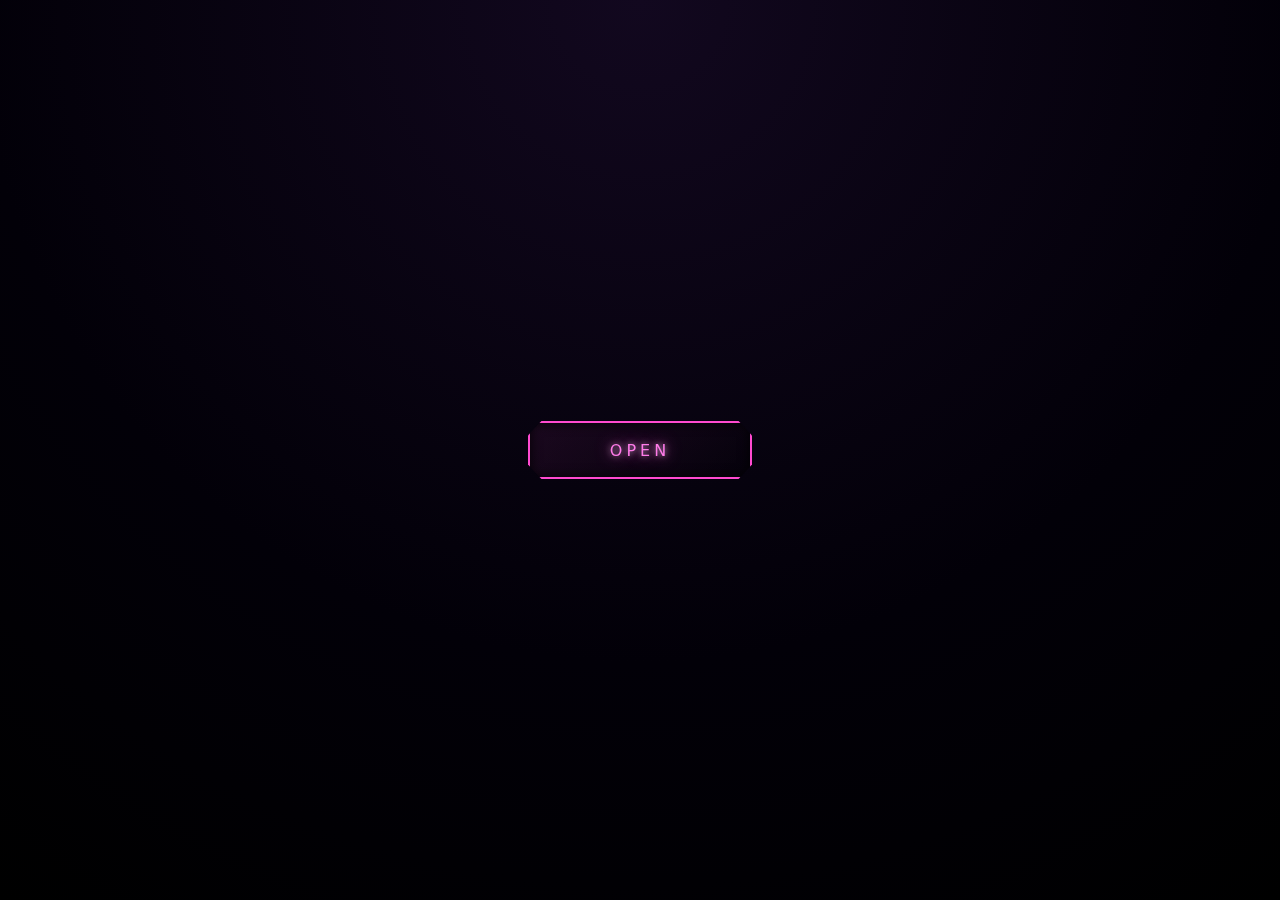
<file: index.html>
<!DOCTYPE html>
<html lang="en">
  <head>
    <meta charset="UTF-8" />
    <meta name="viewport" content="width=device-width, initial-scale=1.0" />
    <title>Happy Birthday</title>
    <link rel="stylesheet" href="style.css" />
  </head>
  <body>
    <!-- Floating message icon (top-right) -->
    <a
      href="message.html"
      class="message-icon"
      data-transition-link
      aria-label="Open birthday message"
    >
      <span class="message-icon__pulse"></span>
      <svg
        class="message-icon__glyph"
        viewBox="0 0 32 24"
        aria-hidden="true"
      >
        <rect
          x="2"
          y="3"
          width="28"
          height="18"
          rx="1"
          ry="1"
          class="message-icon__rect"
        />
        <polyline
          points="3,4 16,13 29,4"
          class="message-icon__line"
        />
      </svg>
    </a>

    <!-- Initial gate screen with only the OPEN button -->
    <div class="gate" id="gate">
      <button class="open-button" id="openButton">
        <span class="open-button__label">OPEN</span>
        <!-- extra elements for cyberpunk border animation -->
        <span class="open-button__border open-button__border--top"></span>
        <span class="open-button__border open-button__border--right"></span>
        <span class="open-button__border open-button__border--bottom"></span>
        <span class="open-button__border open-button__border--left"></span>
      </button>
    </div>

    <!-- Main experience: stars, birthday text, hearts, footer -->
    <main class="experience" id="experience" aria-hidden="true">
      <canvas id="starCanvas" class="stars"></canvas>

      <section class="message-layer">
        <h1 class="birthday-title" id="birthdayTitle" aria-label="Happy Birthday MY LOVE">
          <!-- letters injected by JavaScript -->
        </h1>

        <div class="hearts" id="hearts">
          <!-- SVG hearts (stroke-only) -->
          <svg
            class="heart heart--left"
            viewBox="0 0 64 64"
            aria-hidden="true"
          >
            <path
              class="heart__path"
              d="M32 56 L10 34 C4 28 4 18 10 12 C16 6 26 8 32 14 C38 8 48 6 54 12 C60 18 60 28 54 34 Z"
            />
          </svg>

          <svg
            class="heart heart--center"
            viewBox="0 0 64 64"
            aria-hidden="true"
          >
            <path
              class="heart__path"
              d="M32 56 L10 34 C4 28 4 18 10 12 C16 6 26 8 32 14 C38 8 48 6 54 12 C60 18 60 28 54 34 Z"
            />
          </svg>

          <svg
            class="heart heart--right"
            viewBox="0 0 64 64"
            aria-hidden="true"
          >
            <path
              class="heart__path"
              d="M32 56 L10 34 C4 28 4 18 10 12 C16 6 26 8 32 14 C38 8 48 6 54 12 C60 18 60 28 54 34 Z"
            />
          </svg>
        </div>
      </section>

      <footer class="footer">
        <p class="footer__text">Made by Badr 🩷</p>
      </footer>
    </main>

    <script src="script.js"></script>
  </body>
</html>
</file>
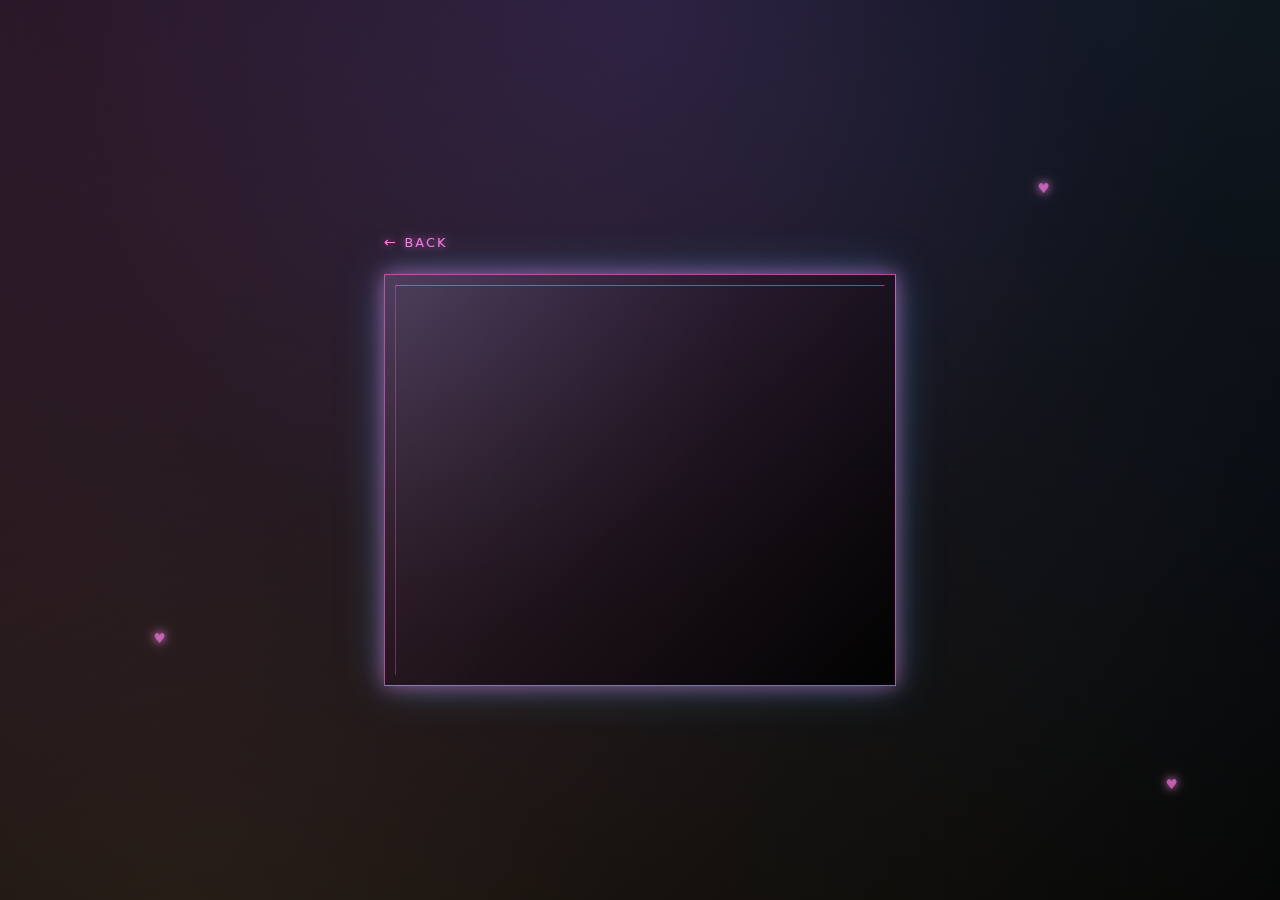
<file: message.html>
<!DOCTYPE html>
<html lang="en">
  <head>
    <meta charset="UTF-8" />
    <meta name="viewport" content="width=device-width, initial-scale=1.0" />
    <title>Message</title>
    <link rel="stylesheet" href="style.css" />
  </head>
  <body class="message-page">
    <div class="message-page__shell">
      <div class="message-page__inner">
        <a href="index.html" class="message-page__back" data-transition-link>Back</a>

        <section class="message-card" aria-label="Birthday message">
          <div class="message-card__content">
            <div class="message-card__text">
              <p class="message-line">Hey 💖</p>

              <p class="message-line">
                I just wanted to tell you something special.
              </p>

              <p class="message-line">
                We will stay together until the end of time, ✨
              </p>

              <p class="message-line">
                my love.
              </p>

              <p class="message-line message-line--spacer"> </p>

              <p class="message-line message-line--heart">💗</p>
            </div>

            <div class="message-card__image">
              <img
                src="WhatsApp Image 2025-12-19 at 14.25.04.jpeg"
                alt="Birthday photo"
                class="message-image"
              />
            </div>
          </div>
        </section>
      </div>
    </div>

    <div class="message-hearts" aria-hidden="true">
      <span class="message-hearts__item">♥</span>
      <span class="message-hearts__item">♥</span>
      <span class="message-hearts__item">♥</span>
    </div>

    <script src="script.js"></script>
  </body>
</html>
</file>
<file: style.css>
/* ===== Reset & base ===== */
*,
*::before,
*::after {
  box-sizing: border-box;
  margin: 0;
  padding: 0;
}

html,
body {
  height: 100%;
}

body {
  font-family: system-ui, -apple-system, BlinkMacSystemFont, "Segoe UI",
    sans-serif;
  background: radial-gradient(circle at top, #1a1030 0, #05030a 55%, #000000 100%);
  color: #f8d4ff;
  overflow: hidden;
}

button {
  font: inherit;
  border: none;
  background: none;
  color: inherit;
}

/* ===== Layout containers ===== */
.gate,
.experience {
  position: fixed;
  inset: 0;
  display: flex;
  align-items: center;
  justify-content: center;
}

.gate {
  background: radial-gradient(circle at top, #12081f 0, #020008 60%, #000 100%);
  z-index: 10;
}

.experience {
  flex-direction: column;
  opacity: 0;
  pointer-events: none;
  transition: opacity 0.8s ease-out;
}

.experience--visible {
  opacity: 1;
  pointer-events: auto;
}

.message-layer {
  position: relative;
  z-index: 2;
  text-align: center;
  padding: 4vh 5vw 3vh;
}

.stars {
  position: fixed;
  inset: 0;
  width: 100%;
  height: 100%;
  display: block;
  z-index: 1;
}

.footer {
  position: fixed;
  bottom: 1.8vh;
  left: 50%;
  transform: translateX(-50%);
  z-index: 3;
}

.footer__text {
  font-size: 0.7rem;
  letter-spacing: 0.12em;
  text-transform: uppercase;
  color: #ff7be9;
  text-shadow: 0 0 8px rgba(255, 123, 233, 0.75);
}

/* ===== Global page fade transition ===== */
body.page-transition {
  opacity: 0;
  transition: opacity 0.35s ease-out;
}

body.page-transition.page-transition--in {
  opacity: 1;
}

body.page-transition.page-transition--out {
  opacity: 0;
}

/* ===== Message icon (top-right) ===== */
.message-icon {
  position: fixed;
  top: 1.4rem;
  right: 1.4rem;
  z-index: 20;
  display: inline-flex;
  align-items: center;
  justify-content: center;
  width: 2.4rem;
  height: 2.1rem;
  text-decoration: none;
  color: inherit;
  cursor: pointer;
  transform-origin: center;
  animation: float-icon 4.6s ease-in-out infinite;
  opacity: 0;
  pointer-events: none;
  transition:
    opacity 0.5s ease-out,
    transform 0.3s ease-out;
}

.message-icon__glyph {
  width: 100%;
  height: 100%;
  filter: drop-shadow(0 0 4px rgba(255, 123, 233, 0.75));
}

.message-icon__rect,
.message-icon__line {
  fill: none;
  stroke: #ff7be9;
  stroke-width: 1.6;
  stroke-linejoin: round;
  stroke-linecap: round;
}

.message-icon__rect {
  stroke-width: 1.4;
}

.message-icon__pulse {
  position: absolute;
  inset: -0.3rem;
  border-radius: 0.4rem;
  box-shadow: 0 0 10px rgba(255, 123, 233, 0.35);
  opacity: 0.9;
  pointer-events: none;
}

.message-icon:hover .message-icon__pulse {
  box-shadow:
    0 0 12px rgba(255, 123, 233, 0.65),
    0 0 22px rgba(255, 123, 233, 0.4);
}

.message-icon:hover .message-icon__glyph {
  filter: drop-shadow(0 0 6px rgba(255, 170, 250, 0.95));
}

.message-icon:hover {
  transform: translateY(-2px) scale(1.04);
}

/* Icon only becomes interactive once the main experience is visible */
body.body--experience .message-icon {
  opacity: 1;
  pointer-events: auto;
}

@keyframes float-icon {
  0%,
  100% {
    transform: translateY(0);
  }
  50% {
    transform: translateY(-4px);
  }
}

/* ===== OPEN button (gate) ===== */
.open-button {
  position: relative;
  min-width: clamp(9rem, 40vw, 14rem);
  padding: 1.1rem 2.6rem;
  text-align: center;
  text-transform: uppercase;
  letter-spacing: 0.25em;
  color: #ff7be9;
  border: 2px solid #ff4ad0;
  background: linear-gradient(
    135deg,
    rgba(255, 74, 208, 0.08),
    rgba(0, 0, 0, 0.2)
  );
  box-shadow:
    0 0 10px rgba(255, 74, 208, 0.6),
    0 0 30px rgba(255, 74, 208, 0.35),
    inset 0 0 12px rgba(0, 0, 0, 0.9);
  cursor: pointer;
  text-shadow:
    0 0 6px rgba(255, 205, 255, 0.7),
    0 0 16px rgba(255, 74, 208, 0.75);
  clip-path: polygon(
    6% 0,
    94% 0,
    100% 25%,
    100% 75%,
    94% 100%,
    6% 100%,
    0 75%,
    0 25%
  );
  overflow: hidden;
}

.open-button__label {
  position: relative;
  z-index: 2;
}

/* Edge-tracing border lines */
.open-button__border {
  position: absolute;
  background: linear-gradient(
    to right,
    transparent 0%,
    #ff9ce5 45%,
    #ffffff 55%,
    transparent 100%
  );
  opacity: 0;
}

.open-button__border--top,
.open-button__border--bottom {
  height: 2px;
  width: 100%;
}

.open-button__border--left,
.open-button__border--right {
  width: 2px;
  height: 100%;
}

.open-button__border--top {
  top: 0;
  left: -100%;
}

.open-button__border--right {
  top: -100%;
  right: 0;
  background: linear-gradient(
    to bottom,
    transparent 0%,
    #ff9ce5 45%,
    #ffffff 55%,
    transparent 100%
  );
}

.open-button__border--bottom {
  bottom: 0;
  right: -100%;
  background: linear-gradient(
    to left,
    transparent 0%,
    #ff9ce5 45%,
    #ffffff 55%,
    transparent 100%
  );
}

.open-button__border--left {
  bottom: -100%;
  left: 0;
  background: linear-gradient(
    to top,
    transparent 0%,
    #ff9ce5 45%,
    #ffffff 55%,
    transparent 100%
  );
}

.open-button:hover .open-button__border {
  opacity: 1;
}

.open-button:hover .open-button__border--top {
  animation: trace-top 1.1s linear infinite;
}

.open-button:hover .open-button__border--right {
  animation: trace-right 1.1s linear infinite;
}

.open-button:hover .open-button__border--bottom {
  animation: trace-bottom 1.1s linear infinite;
}

.open-button:hover .open-button__border--left {
  animation: trace-left 1.1s linear infinite;
}

@keyframes trace-top {
  0% {
    transform: translateX(0%);
  }
  24%,
  100% {
    transform: translateX(100%);
  }
}

@keyframes trace-right {
  0%,
  24% {
    transform: translateY(0%);
  }
  49%,
  100% {
    transform: translateY(100%);
  }
}

@keyframes trace-bottom {
  0%,
  49% {
    transform: translateX(0%);
  }
  74%,
  100% {
    transform: translateX(-100%);
  }
}

@keyframes trace-left {
  0%,
  74% {
    transform: translateY(0%);
  }
  100% {
    transform: translateY(-100%);
  }
}

.gate--hidden {
  opacity: 0;
  pointer-events: none;
  transition: opacity 0.5s ease-out;
}

/* ===== Birthday title ===== */
.birthday-title {
  font-size: clamp(1.8rem, 6vw, 3.4rem);
  line-height: 1.2;
  text-transform: uppercase;
  letter-spacing: 0.3em;
  color: #ffe3ff;
  text-shadow:
    0 0 6px rgba(255, 204, 255, 0.8),
    0 0 18px rgba(255, 92, 203, 0.95),
    0 0 36px rgba(120, 238, 255, 0.6);
  white-space: nowrap;
}

.birthday-title__char {
  display: inline-block;
  opacity: 0;
  transform: translateY(0.8em);
  animation: title-pop 0.6s cubic-bezier(0.25, 0.9, 0.35, 1.2) forwards;
}

@keyframes title-pop {
  0% {
    opacity: 0;
    transform: translateY(0.8em);
    text-shadow: none;
  }
  60% {
    opacity: 1;
    transform: translateY(-0.25em);
  }
  100% {
    opacity: 1;
    transform: translateY(0);
  }
}

/* ===== Hearts ===== */
.hearts {
  display: flex;
  justify-content: center;
  gap: clamp(1.5rem, 4vw, 3rem);
  margin-top: clamp(1.5rem, 4vh, 2.5rem);
}

.heart {
  width: clamp(2.6rem, 5vw, 3.4rem);
  height: auto;
}

.heart__path {
  fill: none;
  stroke: #ff6bd6;
  stroke-width: 2.4;
  stroke-linecap: round;
  stroke-linejoin: round;
  filter: drop-shadow(0 0 6px rgba(255, 107, 214, 0.8));
  stroke-dasharray: 200;
  stroke-dashoffset: 200;
}

/* drawing animation triggered via JS by adding the class below */
.heart__path--draw {
  animation: draw-heart 1.6s ease-out forwards;
}

@keyframes draw-heart {
  0% {
    stroke-dashoffset: 200;
  }
  100% {
    stroke-dashoffset: 0;
  }
}

.heart--left {
  transform: translateY(0.35rem) scale(0.88);
}

.heart--right {
  transform: translateY(0.35rem) scale(0.88);
}

/* ===== Responsive tweaks ===== */
@media (max-width: 600px) {
  body {
    overflow: hidden;
  }

  .birthday-title {
    letter-spacing: 0.18em;
    white-space: normal;
    line-height: 1.25;
  }

  .message-layer {
    padding-top: 12vh;
    padding-inline: 8vw;
  }

  .footer__text {
    font-size: 0.65rem;
  }

  .hearts {
    gap: 1.4rem;
    margin-top: 1.6rem;
  }

  .heart {
    width: clamp(2.2rem, 8vw, 2.8rem);
  }

  .open-button {
    min-width: clamp(10rem, 70vw, 13rem);
    padding: 1.1rem 2.2rem;
    font-size: 0.85rem;
  }

  .footer {
    bottom: max(1.4vh, env(safe-area-inset-bottom, 8px));
  }
}

/* ===== Message page ===== */
body.message-page {
  background:
    radial-gradient(circle at top, #1a1030 0, #05030a 55%, #000000 100%),
    #000;
  color: #ffd6ff;
  overflow-x: hidden;
}

.message-page::before {
  content: "";
  position: fixed;
  inset: -40%;
  pointer-events: none;
  background-image:
    radial-gradient(circle at 10% 20%, rgba(255, 123, 233, 0.3) 0, transparent 55%),
    radial-gradient(circle at 80% 10%, rgba(120, 238, 255, 0.18) 0, transparent 55%),
    radial-gradient(circle at 30% 80%, rgba(255, 212, 107, 0.22) 0, transparent 60%);
  opacity: 0.55;
  mix-blend-mode: screen;
  animation: drift-glow 35s ease-in-out infinite alternate;
  z-index: 0;
}

.message-page::after {
  content: "";
  position: fixed;
  inset: 0;
  pointer-events: none;
  background-image:
    radial-gradient(1px 1px at 10% 20%, rgba(255, 255, 255, 0.6) 0, transparent 60%),
    radial-gradient(1px 1px at 80% 30%, rgba(255, 123, 233, 0.75) 0, transparent 60%),
    radial-gradient(1px 1px at 60% 75%, rgba(255, 212, 107, 0.7) 0, transparent 60%),
    radial-gradient(1px 1px at 25% 60%, rgba(255, 255, 255, 0.55) 0, transparent 60%);
  opacity: 0.55;
  animation: drift-stars 60s linear infinite;
  z-index: 0;
}

.message-page__shell {
  position: relative;
  min-height: 100vh;
  display: flex;
  align-items: center;
  justify-content: center;
  padding: 10vh 1.5rem 8vh;
  z-index: 1;
}

.message-page__inner {
  width: 100%;
  max-width: 32rem;
}

.message-page__back {
  display: inline-flex;
  align-items: center;
  gap: 0.4rem;
  margin-bottom: 1.5rem;
  font-size: 0.8rem;
  letter-spacing: 0.16em;
  text-transform: uppercase;
  text-decoration: none;
  color: #ff7be9;
  text-shadow: 0 0 10px rgba(255, 123, 233, 0.8);
  outline: none;
}

.message-page__back::before {
  content: "←";
  font-size: 0.9rem;
}

.message-page__back:hover {
  text-shadow:
    0 0 12px rgba(255, 123, 233, 0.95),
    0 0 22px rgba(255, 123, 233, 0.7);
}

.message-page__back:focus,
.message-page__back:focus-visible {
  outline: none;
}

.message-card {
  border: 1px solid rgba(255, 123, 233, 0.65);
  background: linear-gradient(
      135deg,
      rgba(255, 123, 233, 0.12),
      rgba(0, 0, 0, 0.85)
    ),
    radial-gradient(circle at top left, rgba(120, 238, 255, 0.12), transparent 55%);
  box-shadow:
    0 0 18px rgba(255, 123, 233, 0.5),
    0 0 42px rgba(70, 190, 255, 0.35);
  padding: 1.8rem 1.9rem 1.7rem;
  color: #ffbdf5;
  line-height: 1.7;
  position: relative;
  overflow: hidden;
}

.message-card__content {
  display: flex;
  gap: 1.8rem;
  align-items: flex-start;
}

.message-card__text {
  flex: 1;
  min-width: 0;
}

.message-card__image {
  flex-shrink: 0;
  width: clamp(8rem, 20vw, 12rem);
  opacity: 0;
  animation: message-line-in 1s ease-out forwards;
  animation-delay: 1s;
}

.message-image {
  width: 100%;
  height: auto;
  border: 1px solid rgba(255, 123, 233, 0.5);
  box-shadow:
    0 0 12px rgba(255, 123, 233, 0.6),
    0 0 24px rgba(255, 123, 233, 0.3);
  border-radius: 2px;
  display: block;
  object-fit: cover;
  outline: none;
}

.message-card::before,
.message-card::after {
  content: "";
  position: absolute;
  pointer-events: none;
  border: 1px solid rgba(255, 255, 255, 0.1);
}

.message-card::before {
  inset: 0.6rem;
  border-top-color: rgba(255, 123, 233, 0.5);
  border-left-color: rgba(255, 123, 233, 0.3);
  border-right-color: transparent;
  border-bottom-color: transparent;
}

.message-card::after {
  inset: 1.3rem 0.9rem 0.9rem 60%;
  border-color: rgba(120, 237, 255, 0);
  opacity: 0.45;
}

.message-line {
  margin-bottom: 0.7rem;
  color: #ffbdf5;
  text-shadow:
    0 0 6px rgba(255, 123, 233, 0.8),
    0 0 16px rgba(255, 255, 255, 0.45);
  opacity: 0;
  transform: translateY(0.6rem);
  animation: message-line-in 1s ease-out forwards;
}

.message-line--spacer {
  margin-top: 0.8rem;
}

.message-line--heart {
  text-align: center;
  font-size: 1.4rem;
}

.message-line:nth-child(1) {
  animation-delay: 0.1s;
}

.message-line:nth-child(2) {
  animation-delay: 0.7s;
}

.message-line:nth-child(3) {
  animation-delay: 1.4s;
}

.message-line:nth-child(4) {
  animation-delay: 2.1s;
}

.message-line:nth-child(5) {
  animation-delay: 2.8s;
}

.message-line:nth-child(6) {
  animation-delay: 3.5s;
}

.message-line:nth-child(7) {
  animation-delay: 4.2s;
}

.message-hearts {
  position: fixed;
  inset: 0;
  pointer-events: none;
  z-index: 0;
}

.message-hearts__item {
  position: absolute;
  font-size: 0.85rem;
  color: rgba(255, 123, 233, 0.6);
  text-shadow:
    0 0 8px rgba(255, 123, 233, 0.9),
    0 0 18px rgba(255, 255, 255, 0.35);
  animation: float-heart 12s ease-in-out infinite;
}

.message-hearts__item:nth-child(1) {
  left: 12%;
  top: 70%;
  animation-duration: 14s;
}

.message-hearts__item:nth-child(2) {
  right: 18%;
  top: 20%;
  animation-duration: 16s;
}

.message-hearts__item:nth-child(3) {
  right: 8%;
  bottom: 12%;
  animation-duration: 18s;
}

@keyframes message-line-in {
  0% {
    opacity: 0;
    transform: translateY(0.6rem);
    text-shadow: none;
  }
  100% {
    opacity: 1;
    transform: translateY(0);
  }
}

@keyframes drift-glow {
  0% {
    transform: translate3d(0, 0, 0) scale(1);
  }
  100% {
    transform: translate3d(-3%, 2%, 0) scale(1.05);
  }
}

@keyframes drift-stars {
  0% {
    transform: translate3d(0, 0, 0);
  }
  100% {
    transform: translate3d(-40px, -30px, 0);
  }
}

@keyframes float-heart {
  0%,
  100% {
    transform: translate3d(0, 0, 0);
    opacity: 0.2;
  }
  50% {
    transform: translate3d(-4px, -10px, 0);
    opacity: 0.55;
  }
}

@media (max-width: 600px) {
  .message-page__shell {
    padding-inline: 1.2rem;
    padding-top: 8vh;
  }

  .message-card {
    padding: 1.6rem 1.4rem 1.5rem;
  }

  .message-card__content {
    flex-direction: column;
    gap: 1.4rem;
  }

  .message-card__image {
    width: 100%;
    max-width: 14rem;
    margin: 0 auto;
  }

  .message-line {
    font-size: 0.96rem;
  }

  .message-hearts__item {
    font-size: 0.78rem;
  }

  .message-icon {
    top: 1rem;
    right: 1rem;
  }
}
</file>
